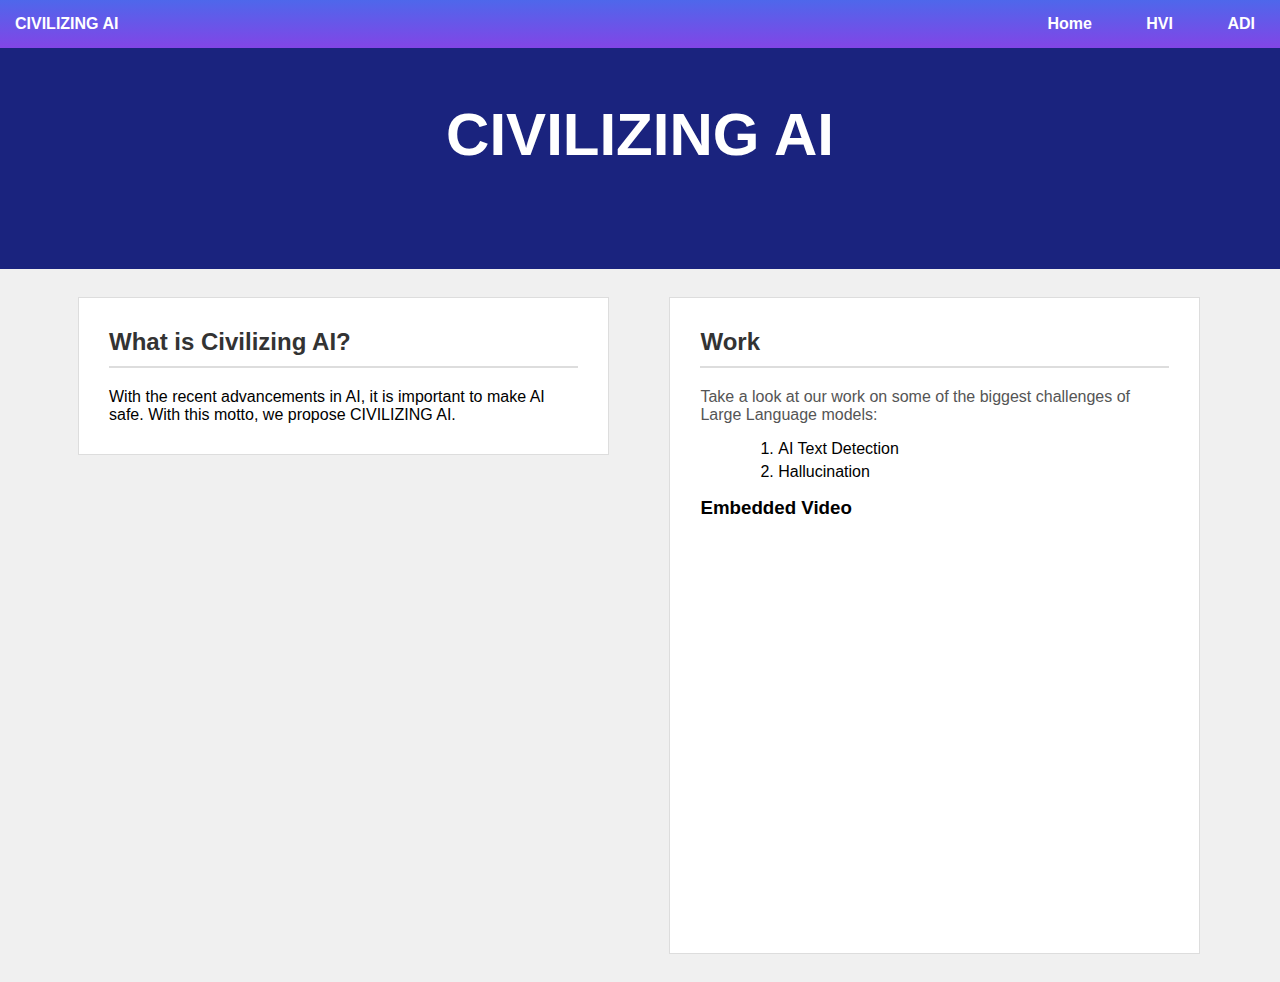
<file: index.html>
<!DOCTYPE html>
<html>
<head>
    <meta charset="utf-8">
    <title>CIVILIZING AI</title>
    <meta name="viewport" content="width=device-width, initial-scale=1">
    <link rel="stylesheet" type="text/css" href="style.css">
</head>
<body>
    <header>
        <nav>
            <div class="navbar-left">
                <a href="index.html">CIVILIZING AI</a>
            </div>
            <div class="navbar-right">
                <a href="index.html">Home</a>
                <a href="hvi.html">HVI</a> <!-- Link to the new HVI page -->
                <a href="#">ADI</a>
            </div>
        </nav>
    </header>

    <h1>CIVILIZING AI</h1>

    <div class="white-box">
        <div class="container_1">
            <h2>What is Civilizing AI?</h2>
            <p>
                With the recent advancements in AI,
                it is important to make AI safe. With 
                this motto, we propose CIVILIZING AI.
            </p>
        </div>

        <div class="container_2">
            <h2 class="my-heading">Work</h2>
            <p class="my-paragraph">
                Take a look at our work on some of the biggest challenges of Large Language models:
                <ol>
                    <li>AI Text Detection</li>
                    <li>Hallucination</li>
                </ol>
                <h3>Embedded Video</h3>
                <iframe width="100" height="100" src="https://www.youtube.com/embed/VIDEO_ID" frameborder="0" allowfullscreen></iframe>
            </p>
        </div>
    </div>
</body>
</html>
</file>
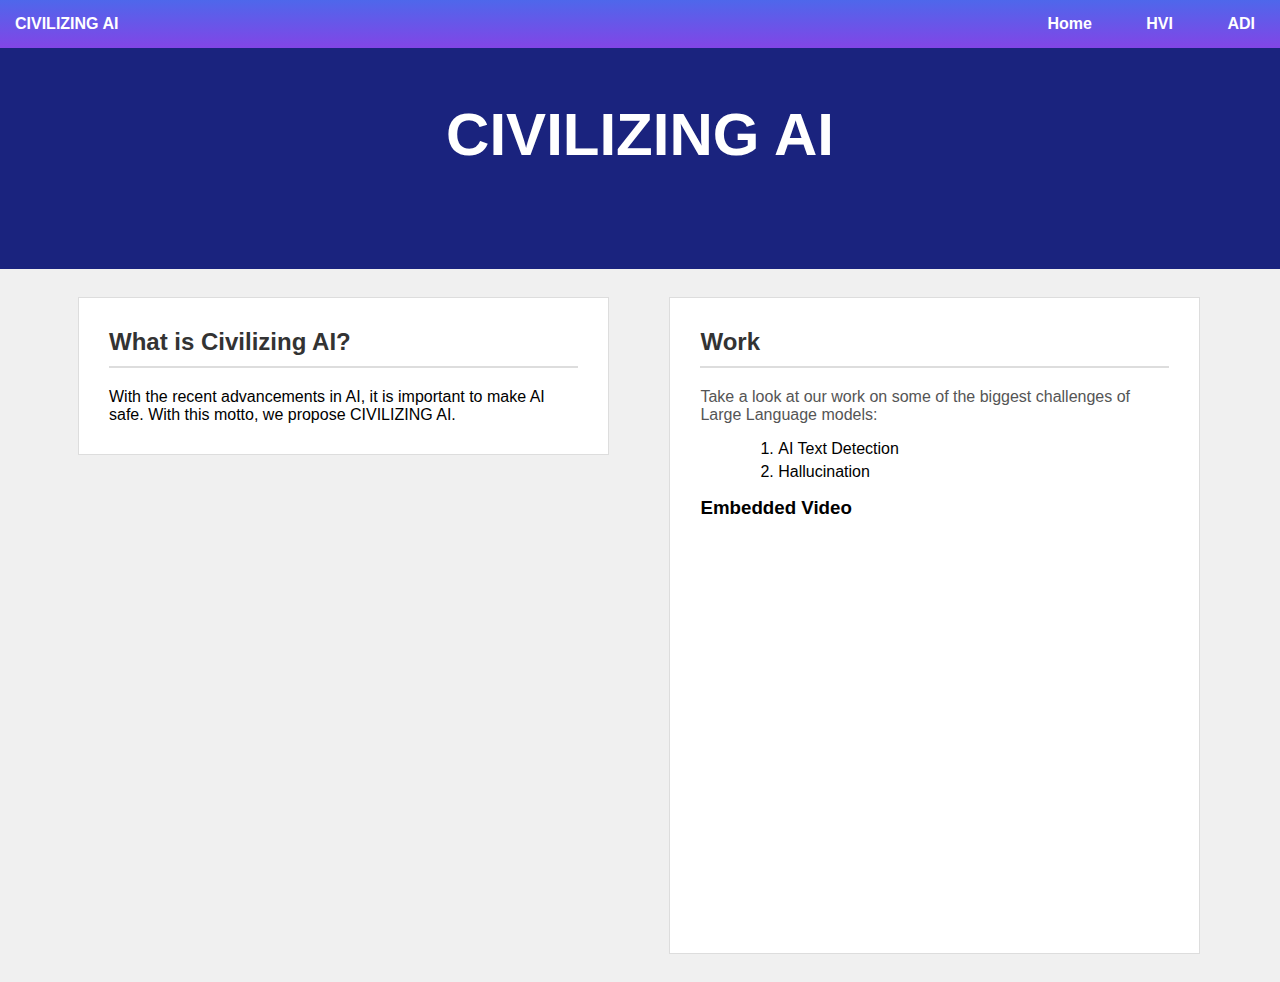
<file: homepage.html>
<!DOCTYPE html>
<html>
<head>
    <meta charset="utf-8">
    <title>Your Webpage Title</title>
    <link rel="stylesheet" type="text/css" href="style.css">
</head>
<body>
    <header>
        <nav>
            <div class="navbar-left">
                <a href="homepage.html">CIVILIZING AI</a>
            </div>
            <div class="navbar-right">
                <a href="homepage.html">Home</a>
                <a href="hvi.html">HVI</a> <!-- Link to the new HVI page -->
                <a href="#">ADI</a>
            </div>
        </nav>
    </header>

    <h1>CIVILIZING AI</h1>

    <div class="white-box">
        <div class="container_1">
            <h2>What is Civilizing AI?</h2>
            <p>
                With the recent advancements in AI,
                it is important to make AI safe. With 
                this motto, we propose CIVILIZING AI.
            </p>
        </div>

        <div class="container_2">
            <h2 class="my-heading">Work</h2>
            <p class="my-paragraph">
                Take a look at our work on some of the biggest challenges of Large Language models:
                <ol>
                    <li>AI Text Detection</li>
                    <li>Hallucination</li>
                </ol>
                <h3>Embedded Video</h3>
                <iframe width="100" height="100" src="https://www.youtube.com/embed/VIDEO_ID" frameborder="0" allowfullscreen></iframe>
            </p>
        </div>
    </div>
</body>
</html>
</file>
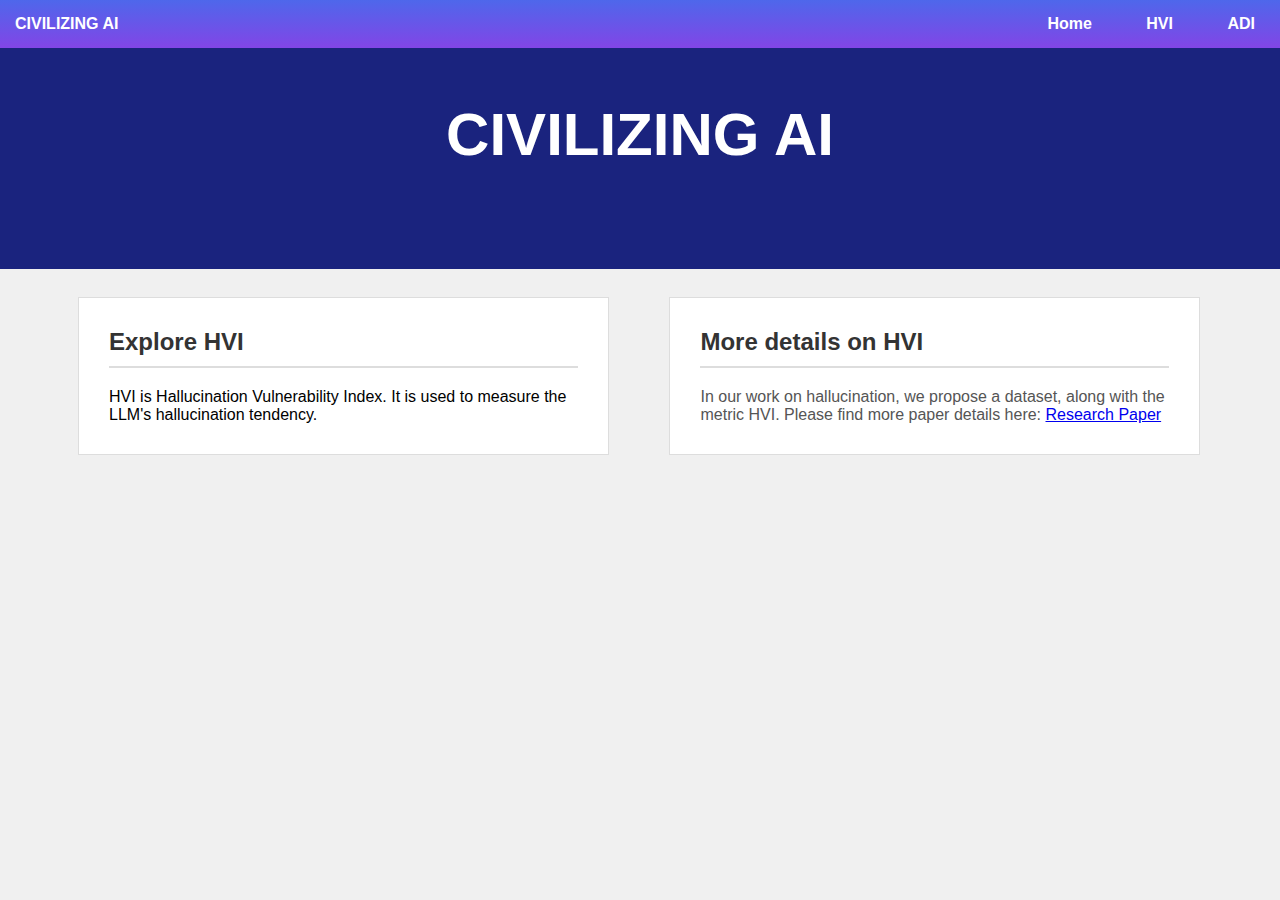
<file: HVI.html>
<!DOCTYPE html>
<html>

<head>
    <meta charset="utf-8">
    <title>CIVILIZING AI</title>
    <link rel="stylesheet" type="text/css" href="style.css">
</head>

<body>
    <header>
        <nav>
            <div class="navbar-left">
                <a href="index.html">CIVILIZING AI</a>
            </div>
            <div class="navbar-right">
                <a href="index.html">Home</a>
                <a href="hvi.html">HVI</a>
                <a href="#">ADI</a>
            </div>
        </nav>
    </header>

    <h1>CIVILIZING AI</h1>

    <div class="white-box">
        <div class="container_1">
            <h2>Explore HVI</h2>
            <p>
                HVI is Hallucination Vulnerability Index.
                It is used to measure the LLM's 
                hallucination tendency.
            </p>
        </div>

        <div class="container_2">
            <h2 class="my-heading">More details on HVI</h2>
            <p class="my-paragraph">
                In our work on hallucination, we propose
                a dataset, along with the metric HVI.
                Please find more paper details here:
                <a href="research_paper.pdf" target="_blank">Research Paper</a>
            </p>
        </div>
    </div>
</body>

</html>
</file>
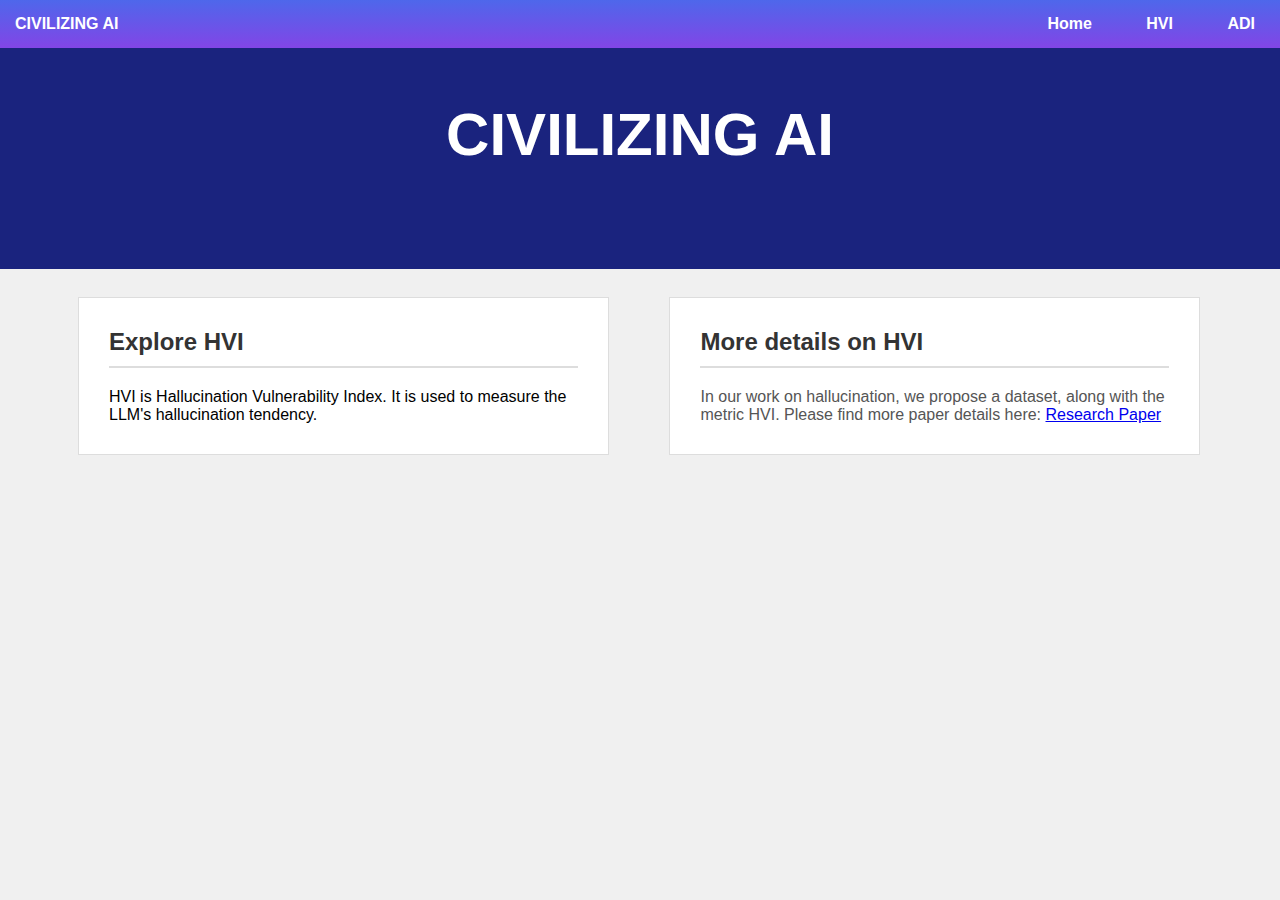
<file: hvi.html>
<!DOCTYPE html>
<html>

<head>
    <meta charset="utf-8">
    <title>CIVILIZING AI</title>
    <meta name="viewport" content="width=device-width, initial-scale=1">
    <link rel="stylesheet" type="text/css" href="style.css">
</head>

<body>
    <header>
        <nav>
            <div class="navbar-left">
                <a href="index.html">CIVILIZING AI</a>
            </div>
            <div class="navbar-right">
                <a href="index.html">Home</a>
                <a href="hvi.html">HVI</a>
                <a href="#">ADI</a>
            </div>
        </nav>
    </header>

    <h1>CIVILIZING AI</h1>

    <div class="white-box">
        <div class="container_1">
            <h2>Explore HVI</h2>
            <p>
                HVI is Hallucination Vulnerability Index.
                It is used to measure the LLM's 
                hallucination tendency.
            </p>
        </div>

        <div class="container_2">
            <h2 class="my-heading">More details on HVI</h2>
            <p class="my-paragraph">
                In our work on hallucination, we propose
                a dataset, along with the metric HVI.
                Please find more paper details here:
                <a href="research_paper.pdf" target="_blank">Research Paper</a>
            </p>
        </div>
    </div>
</body>

</html>
</file>
<file: style.css>
/* Reset some default styles for better consistency */
html, body, h1, h2, h3, p {
    margin: 0;
    padding: 0;
}

/* Set a background color for the whole page */
body {
    background-color: #f0f0f0; /* Light gray background */
    font-family: Arial, sans-serif;
    margin: 0;
    padding: 0;
}

/* Style the header */
header {
    background: linear-gradient(to bottom, #4e67eb, #8245e6);
    color: #fff; /* White text color */
    padding: 15px;
    position: fixed; /* Make the header fixed at the top */
    top: 0; /* Place the header at the top of the viewport */
    width: 100%; /* Make it full-width */
    z-index: 1; /* Ensure it's above other content */
}

nav {
    display: flex;
    justify-content: space-between;
}

.navbar-left a {
    font-weight: bold;
    color: #fff; /* White text color */
    text-decoration: none;
}

.navbar-right a {
    font-weight: bold;
    color: #fff;
    text-decoration: none;
    margin-left: 10px;
    margin-right: 40px;
}

/* Style the main heading */
h1 {
    font-weight: bold;
    text-align: center;
    font-size: 60px;
    background: #1a237e;
    margin: 0;
    padding: 100px;
    color: #fff;
    text-align: center; /* Use the gray text color */
}


/* Center the white-box container and add equal spacing */
.white-box {
    margin: 0 auto; /* Center the container itself horizontally */
    max-width: 1200px; /* Adjust as needed */
    padding: 0 50px; /* Add padding to control spacing from the edges */
    text-align: left;
}

/* Style the containers */
.container_1, .container_2 {
    margin: 28px;
    background-color: #fff; /* White background */
    border: 1px solid #ddd; /* Light gray border */
    padding: 30px;
    display: inline-block;
    width: 45%; /* Two containers side by side */
    box-sizing: border-box;
    vertical-align: top;
    text-align: left; /* Left-align content in containers */
}

/* Style the headings and paragraphs inside containers */
.my-heading {
    color: #333; /* Dark gray text color */
    border-bottom: 2px solid #ddd; /* Add a light grey line below the heading */
    padding-bottom: 10px; /* Adjust as needed */
    margin-bottom: 20px;
}

.my-paragraph {
    color: #555; /* Slightly darker gray text color */
    margin-top: 0; /* Remove any top margin to align with the heading */
}

/* Style the embedded video */
iframe {
    width: 100%;
    height: 400px;
    border: none;
}

/* Style ordered list inside a paragraph */
ol {
    list-style: decimal inside;
    margin-left: 20px;
}

/* Style list items inside an ordered list */
li {
    margin-bottom: 5px;
}

/* Add space between "What is Civilizing AI?" heading and the left end */
.container_1 h2 {
    color: #333; /* Dark gray text color */
    border-bottom: 2px solid #ddd; /* Add a light grey line below the heading */
    padding-bottom: 10px; /* Adjust as needed */
    margin-bottom: 20px; /* Adjust as needed */
}

/* Media queries for responsiveness */
@media (max-width: 768px) {
    .container_1, .container_2 {
        width: 100%; /* Full width on smaller screens */ 
    }
}
</file>
